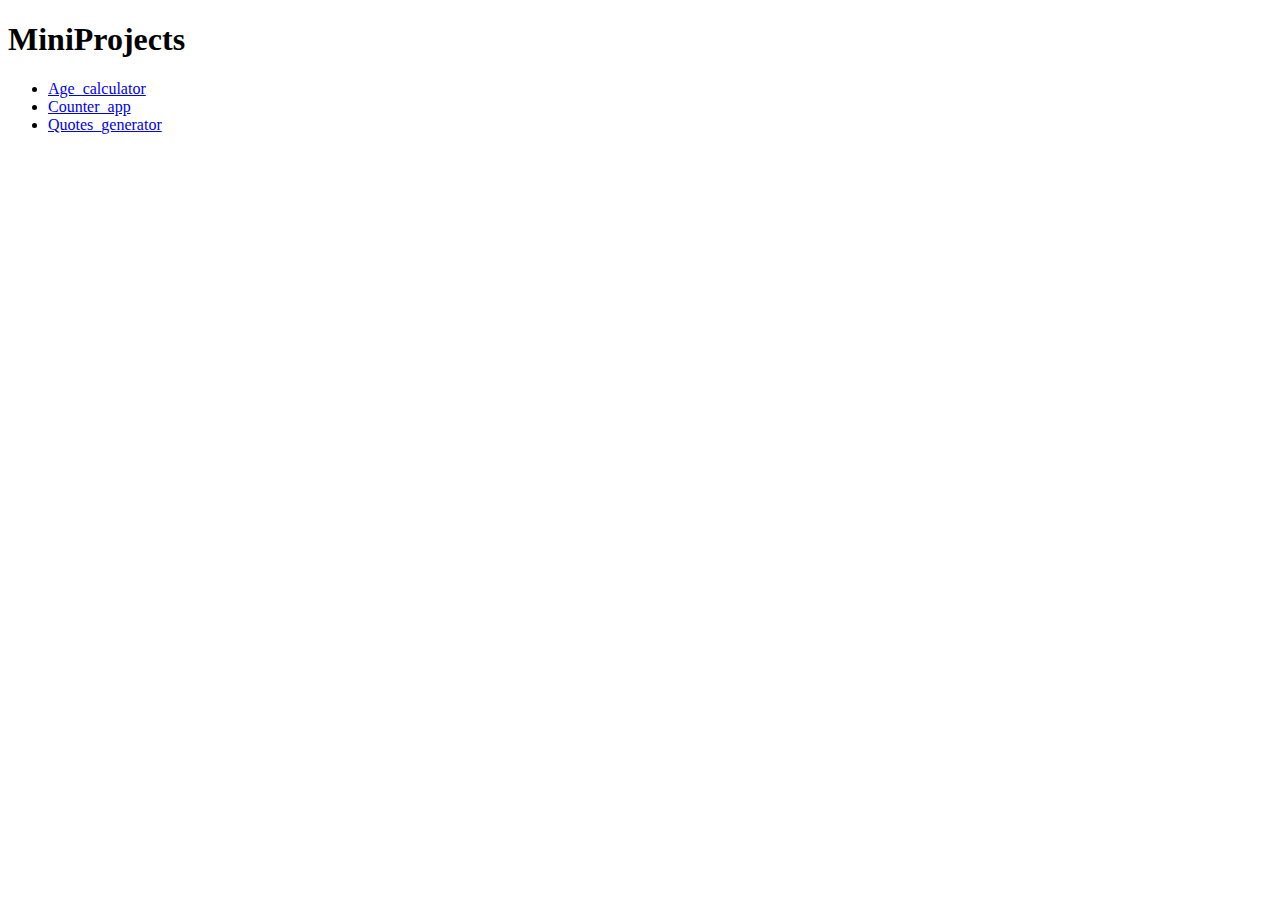
<file: index.html>
<!DOCTYPE html>
<html lang="en">
<head>
    <meta charset="UTF-8">
    <meta http-equiv="X-UA-Compatible" content="IE=edge">
    <meta name="viewport" content="width=device-width, initial-scale=1.0">
    <title>MiniProject</title>
</head>
<body>
    <h1>MiniProjects</h1>
    <ul>
        <li><a href="./Agecalculator/index.html">Age_calculator</a></li>
        <li><a href="./counter/index.html">Counter_app</a></li>
        <li><a href="./QuotesGenerator/index.html">Quotes_generator</a></li>
    </ul>
</body>
</html>
</file>
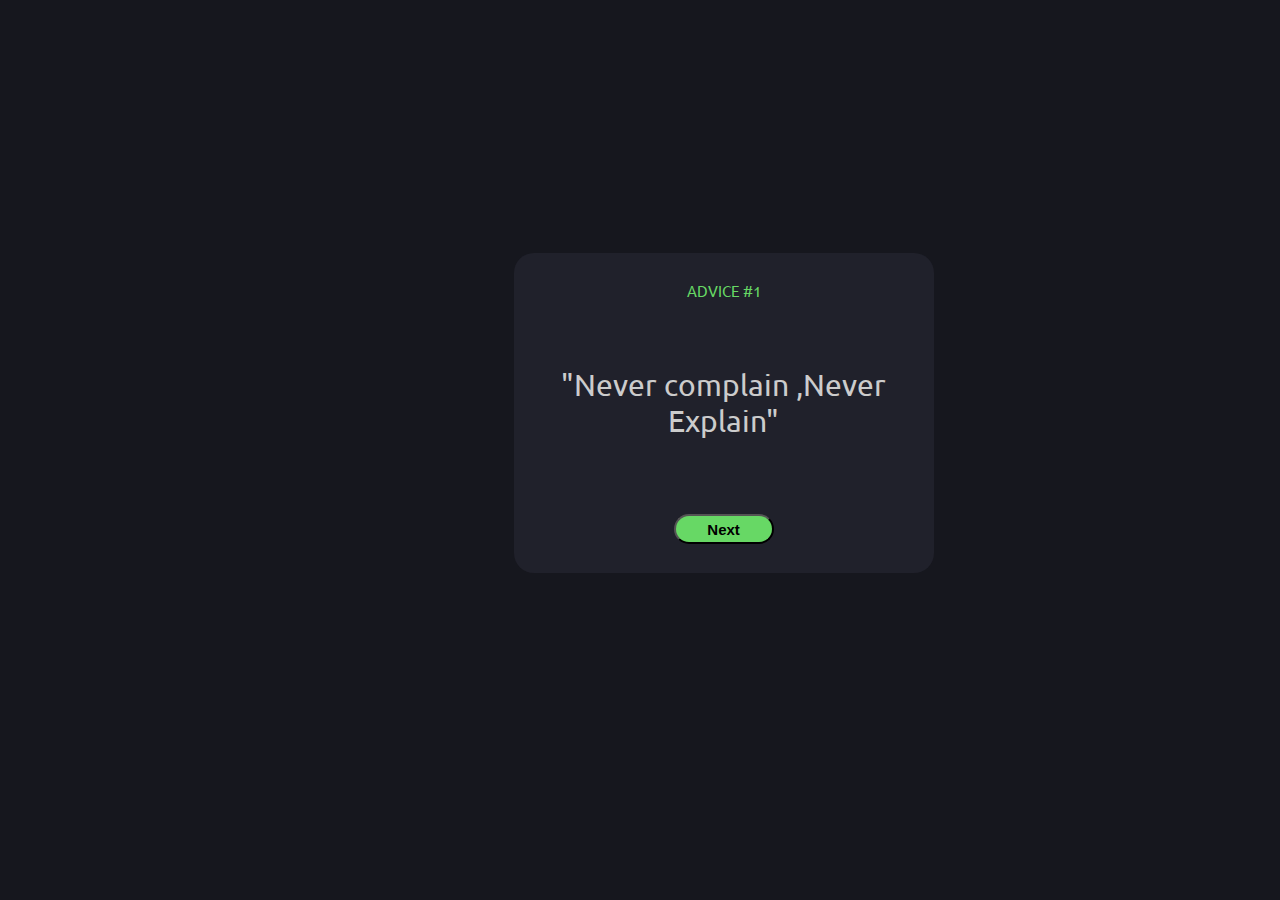
<file: QuotesGenerator/index.html>
<!DOCTYPE html>
<html lang="en">
<head>
    <meta charset="UTF-8">
    <meta http-equiv="X-UA-Compatible" content="IE=edge">
    <meta name="viewport" content="width=device-width, initial-scale=1.0">
    <title>QuotesGenerator</title>
    <link rel="stylesheet" href="./style.css">
</head>
<body>
    <div class="container">
            <div class="top"> ADVICE #1</div>
            <div class="medium"> "Never complain ,Never Explain"</div>
            <div class="bottom"><button>Next</button></div>
    </div>
</body>
</html>
</file>
<file: QuotesGenerator/style.css>
@import url('https://fonts.googleapis.com/css2?family=Ubuntu&family=Varela&display=swap');
body{
    background-color: #16171E;
    color: #ccc;
    /* font-family:Verdana, Geneva, Tahoma, sans-serif; */
    font-family: 'Ubuntu', sans-serif;
}
.container{
    background-color: #20212B;
    display: flex;
    flex-direction: column;
    text-align: center;
    margin-top: 20%;
    margin-left: 40%;
    justify-content: space-around;
    height: 300px;
    width: 400px;
    border-radius: 20px;
    padding: 10px;
    font-size: 30px;
    }
    .top{
        color: #67D865;
        font-size: 15px;
    }
    .medium{
        padding: 30px;
    }
    button{
        width: 100px;
        height: 30px;
        border-radius: 15px;
        background-color: #67D865;
        font-weight:bolder;
        font-size: 15px;
    }
</file>
